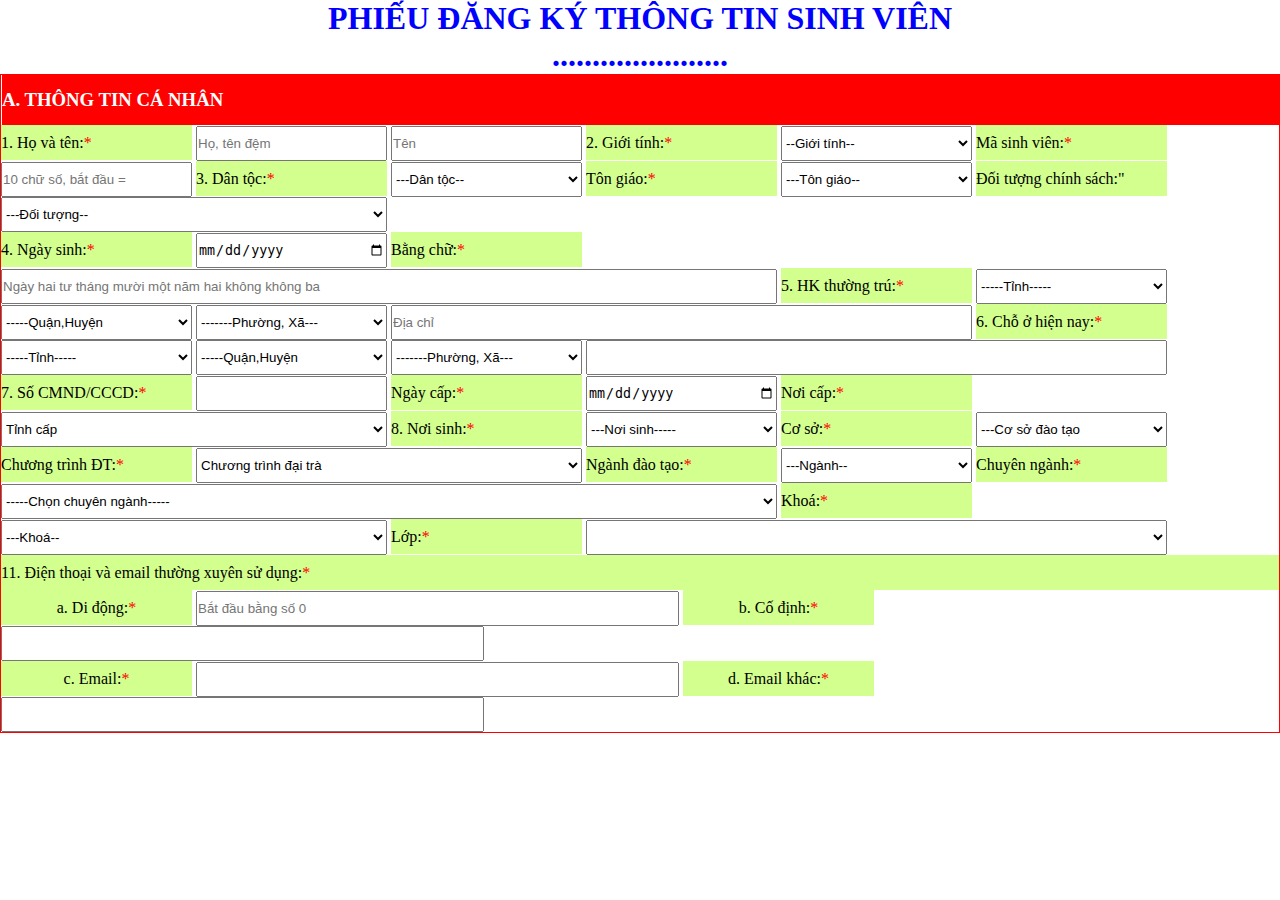
<file: index.html>
<!DOCTYPE html>
<head>
    <title>Lokey</title>
    <meta charset="utf-8">
    <link rel="shortcut icon" type = "image/jpg" href="asset/goat logo.jpg">
    <link rel="stylesheet" href="asset/css/style.css">
</head>
<body>
    <div id="header">
        <h1>PHIẾU ĐĂNG KÝ THÔNG TIN SINH VIÊN</h1>
    <!-- </br> -->
    <h1>......................</h1>
    </div>
    <div id="table">
        <div class="header">
            <h3>A. THÔNG TIN CÁ NHÂN</h3>
        </div>
        <span class="content">
                <span class="heading">1. Họ và tên:<span class="important">*</span>
                </span>
                <input type="text" placeholder="Họ, tên đệm" id = "first-name">
                <input type="text" placeholder="Tên">
            </span>
           <span class="content">
                <span class="heading">2. Giới tính:<span class="important">*</span>
                </span>
               <span>
                <select name="gender" id="gender">
                    <option value="default">--Giới tính--</option>
                    <option value="male">Nam</option>
                    <option value="female">Nữ</option>
                    <option value="other">Khác</option>
                </select>
                <span class="heading">Mã sinh viên:<span class="important">*</span>
            </span>
            <input type="text" name="msv" id="msv" placeholder="10 chữ số, bắt đầu =">
               </span>
    </span>
   <span class="content line-2">
        <span class="heading">3. Dân tộc:<span class="important">*</span>
        </span>
       <span>
        <select name="ethnic" id="ethnic">
            <option value="default">---Dân tộc--</option>
            <option value="Kinh">Kinh</option>
            <option value="Tày">Tày</option>
            <option value="Thái">Thái</option>
            <option value="Mường">Mường</option>
            <option value="Khmer">Khmer</option>
            <option value="Hoa">Hoa</option>
            <option value="Nùng">Nùng</option>
            <option value="H">H'Mông</option>
            <option value="Dao">Dao</option>
            <option value="Gia">Gia Rai</option>
            <option value="Ê">Ê đê</option>
            <option value="Ba">Ba Na</option>
            <option value="Sán">Sán Chay</option>
            <option value="Chăm">Chăm</option>
            <option value="Kơ">Kơ Ho</option>
            <option value="Xơ">Xơ Đăng</option>
            <option value="Xán">Xán Dìu</option>
            <option value="Sán">Sán Dìu</option>
            <option value="Hrê">Hrê</option>
            <option value="Ra">Ra Glai</option>
            <option value="Mnông">Mnông</option>
            <option value="Thổ">Thổ</option>
            <option value="Khơ">Khơ mú</option>
            <option value="Stiêng">Stiêng</option>
            <option value="Bru">Bru - Vân Kiều</option>
            <option value="Cơ">Cơ Tu</option>
            <option value="Giáy">Giáy</option>
            <option value="Tà">Tà Ôi</option>
            <option value="Mạ">Mạ</option>
            <option value="Giẻ">Giẻ-Triêng</option>
            <option value="Co">Co</option>
            <option value="Chơ">Chơ Ro</option>
            <option value="Xinh">Xinh Mun</option>
            <option value="Hà">Hà Nhì</option>
            <option value="Chu">Chu Ru</option>
            <option value="Lào">Lào</option>
            <option value="La">La Chí</option>
            <option value="Kháng">Kháng</option>
            <option value="Phù">Phù Lá</option>
            <option value="La">La Hủ</option>
            <option value="La">La Ha</option>
            <option value="Pà">Pà Thẻn</option>
            <option value="Lự">Lự</option>
            <option value="Ngái">Ngái</option>
            <option value="Chứt">Chứt</option>
            <option value="Lô">Lô Lô</option>
            <option value="Mảng">Mảng</option>
            <option value="Cơ">Cơ Lao</option>
            <option value="Bố">Bố y</option>
            <option value="Cống">Cống</option>
            <option value="Si">Si La</option>
            <option value="Pu">Pu Péo</option>
            <option value="Rơ">Rơ Măm</option>
            <option value="Brâu">Brâu</option>
            <option value="Ơ">Ơ Đu</option>
        </select>
        <span class="heading">Tôn giáo:<span class="important">*</span>
    </span>
        <select name="religion" id="religion">
            <option value="default">---Tôn giáo--</option>
            <option value="Không">Không</option>
            <option value="PG">Phật giáo</option>
            <option value="CG">Công giáo</option>
            <option value="TL">Tin lành</option>
            <option value="PGHH">Phật giáo Hòa Hảo</option>
            <option value="HG">Hồi giáo</option>
            <option value="TGBI">Tôn giáo Baha’I</option>
            <option value="TĐCSPH">Tịnh độ Cư sỹ Phật hội</option>
            <option value="CĐPL">Cơ đốc Phục lâm</option>
            <option value="PGTÂHN">Phật giáo Tứ Ân Hiếu nghĩa</option>
            <option value="MSĐ">Minh Sư đạo</option>
            <option value="MLĐ">Minh lý đạo – Tam Tông Miếu</option>
            <option value="BLM">Bàlamôn giáo</option>
            <option value="MM">Mặc môn</option>
            <option value="PGHNTL">Phật giáo Hiếu Nghĩa Tà Lơn</option>
            <option value="BSKH">Bửu Sơn Kỳ Hương.</option>
        </select>
    </span>
    <span class="heading">Đối tượng chính sách:"
    </span>
    <select name="Object" id="Object">
        <option value="default">---Đối tượng--</option>
        <option value="no">Không</option>
        <option value="DTTS">Người dân tộc thiểu số</option>
        <option value="CDƯT">Công dân ưu tú</option>
        <option value="TB">Thương binh</option>
        <option value="CTB">Con thương binh, liệt sĩ</option>
        <option value="QN">Quân nhân, công an nhân dân được cử đi học hoặc quân nhân, công an đã hoàn thành nghĩa vụ từ trên 24 tháng và nay đã xuất ngũ.</option>
        <option value="HN">Hộ nghèo</option>
        <option value="ĐBKK">Hộ đặc biệt khó khăn</option>
    </select>
            </span>
        <br>
           <span class="content">
            <span class="heading">4. Ngày sinh:<span class="important">*</span>
            </span>
            <input type="date" name="birth" id="birth"0pj h>
            <span class="heading">Bằng chữ:<span class="important">*</span>
            </span>
            <input type="text" name="birth" id="birth-letter" placeholder="Ngày hai tư tháng mười một năm hai không không ba">
           <span class="content">
            <span class="heading">5. HK thường trú:<span class="important">*</span>
            </span>
            <select name="city" class="city">
                <option value="default">-----Tỉnh-----</option>
                <option value=""></option>
                <option value=""></option>
                <option value=""></option>
                <option value=""></option>
                <option value=""></option>
                <option value=""></option>
                <option value=""></option>
                <option value=""></option>
                <option value=""></option>
                <option value=""></option>
                <option value=""></option>
                <option value=""></option>
                <option value=""></option>
                <option value=""></option>
                <option value=""></option>
                <option value=""></option>
                <option value=""></option>
                <option value=""></option>
                <option value=""></option>
                <option value=""></option>
                <option value=""></option>
                <option value=""></option>
                <option value=""></option>
                <option value=""></option>
                <option value=""></option>
                <option value=""></option>
                <option value=""></option>
                <option value=""></option>
                <option value=""></option>
                <option value=""></option>
                <option value=""></option>
                <option value=""></option>
                <option value=""></option>
                <option value=""></option>
                <option value=""></option>
                <option value=""></option>
                <option value=""></option>
                <option value=""></option>
                <option value=""></option>
                <option value=""></option>
                <option value=""></option>
                <option value=""></option>
                <option value=""></option>
                <option value=""></option>
                <option value=""></option>
                <option value=""></option>
                <option value=""></option>
                <option value=""></option>
                <option value=""></option>
                <option value=""></option>
                <option value=""></option>
                <option value=""></option>
                <option value=""></option>
                <option value=""></option>
                <option value=""></option>
                <option value=""></option>
                <option value=""></option>
                <option value=""></option>
                <option value=""></option>
                <option value=""></option>
                <option value=""></option>
                <option value=""></option>
                <option value=""></option>
            </select>
            <select name="district" class="district">
                <option value="default">-----Quận,Huyện</option>
                <option value=""></option>
                <option value=""></option>
                <option value=""></option>
                <option value=""></option>
                <option value=""></option>
                <option value=""></option>
                <option value=""></option>
                <option value=""></option>
                <option value=""></option>
                <option value=""></option>
                <option value=""></option>
                <option value=""></option>
                <option value=""></option>
                <option value=""></option>
                <option value=""></option>
                <option value=""></option>
                <option value=""></option>
                <option value=""></option>
                <option value=""></option>
                <option value=""></option>
            </select>
            <select name="guild" class="guild">
                <option value="default">-------Phường, Xã---</option>
                <option value=""></option>
                <option value=""></option>
                <option value=""></option>
                <option value=""></option>
                <option value=""></option>
                <option value=""></option>
                <option value=""></option>
                <option value=""></option>
                <option value=""></option>
                <option value=""></option>
            </select>
            </span>
            <input type="text" name = "address" class = "address" placeholder="Địa chỉ">
           <span class="content">
            <span class="heading">6. Chỗ ở hiện nay:<span class="important">*</span>
        </span>
        <select name="city" class="city">
            <option value="default">-----Tỉnh-----</option>
            <option value=""></option>
            <option value=""></option>
            <option value=""></option>
            <option value=""></option>
            <option value=""></option>
            <option value=""></option>
            <option value=""></option>
            <option value=""></option>
            <option value=""></option>
            <option value=""></option>
            <option value=""></option>
            <option value=""></option>
            <option value=""></option>
            <option value=""></option>
            <option value=""></option>
            <option value=""></option>
            <option value=""></option>
            <option value=""></option>
            <option value=""></option>
            <option value=""></option>
            <option value=""></option>
            <option value=""></option>
            <option value=""></option>
            <option value=""></option>
            <option value=""></option>
            <option value=""></option>
            <option value=""></option>
            <option value=""></option>
            <option value=""></option>
            <option value=""></option>
            <option value=""></option>
            <option value=""></option>
            <option value=""></option>
            <option value=""></option>
            <option value=""></option>
            <option value=""></option>
            <option value=""></option>
            <option value=""></option>
            <option value=""></option>
            <option value=""></option>
            <option value=""></option>
            <option value=""></option>
            <option value=""></option>
            <option value=""></option>
            <option value=""></option>
            <option value=""></option>
            <option value=""></option>
            <option value=""></option>
            <option value=""></option>
            <option value=""></option>
            <option value=""></option>
            <option value=""></option>
            <option value=""></option>
            <option value=""></option>
            <option value=""></option>
            <option value=""></option>
            <option value=""></option>
            <option value=""></option>
            <option value=""></option>
            <option value=""></option>
            <option value=""></option>
            <option value=""></option>
            <option value=""></option>
        </select>
        <select name="district" class="district">
            <option value="default">-----Quận,Huyện</option>
            <option value=""></option>
            <option value=""></option>
            <option value=""></option>
            <option value=""></option>
            <option value=""></option>
            <option value=""></option>
            <option value=""></option>
            <option value=""></option>
            <option value=""></option>
            <option value=""></option>
            <option value=""></option>
            <option value=""></option>
            <option value=""></option>
            <option value=""></option>
            <option value=""></option>
            <option value=""></option>
            <option value=""></option>
            <option value=""></option>
            <option value=""></option>
            <option value=""></option>
        </select>
        <select name="guild" class="guild">
            <option value="default">-------Phường, Xã---</option>
            <option value=""></option>
            <option value=""></option>
            <option value=""></option>
            <option value=""></option>
            <option value=""></option>
            <option value=""></option>
            <option value=""></option>
            <option value=""></option>
            <option value=""></option>
            <option value=""></option>
        </select>
        </span>
        <input type="text" name = "address" class = "address" placeholder="">
            </span>
           <span class="content">
            <span class="heading">7. Số CMND/CCCD:<span class="important">*</span>
        </span>
        <input type="text" name="SSID" id="SSID">
            </span>
            <span class="heading">Ngày cấp:<span class="important">*</span>
            </span>
            <input type="date" name="SSID-date" id="SSID-date">
            <span class="heading">Nơi cấp:<span class="important">*</span>
            </span>
            <select name="city" id="ssid-city">
                <option value="default">Tỉnh cấp</option>
                <option value=""></option>
                <option value=""></option>
                <option value=""></option>
                <option value=""></option>
                <option value=""></option>
                <option value=""></option>
                <option value=""></option>
                <option value=""></option>
                <option value=""></option>
                <option value=""></option>
                <option value=""></option>
                <option value=""></option>
                <option value=""></option>
                <option value=""></option>
                <option value=""></option>
                <option value=""></option>
                <option value=""></option>
                <option value=""></option>
                <option value=""></option>
                <option value=""></option>
                <option value=""></option>
                <option value=""></option>
                <option value=""></option>
                <option value=""></option>
                <option value=""></option>
                <option value=""></option>
                <option value=""></option>
                <option value=""></option>
                <option value=""></option>
                <option value=""></option>
                <option value=""></option>
                <option value=""></option>
                <option value=""></option>
                <option value=""></option>
                <option value=""></option>
                <option value=""></option>
                <option value=""></option>
                <option value=""></option>
                <option value=""></option>
                <option value=""></option>
                <option value=""></option>
                <option value=""></option>
                <option value=""></option>
                <option value=""></option>
                <option value=""></option>
                <option value=""></option>
                <option value=""></option>
                <option value=""></option>
                <option value=""></option>
                <option value=""></option>
                <option value=""></option>
                <option value=""></option>
                <option value=""></option>
                <option value=""></option>
                <option value=""></option>
                <option value=""></option>
                <option value=""></option>
                <option value=""></option>
                <option value=""></option>
                <option value=""></option>
                <option value=""></option>
                <option value=""></option>
                <option value=""></option>
            </select>
           <span class="content">
            <span class="heading">8. Nơi sinh:<span class="important">*</span>
            </span>
            <select name="city" id="birth-city">
                <option value="default">---Nơi sinh-----</option>
                <option value=""></option>
                <option value=""></option>
                <option value=""></option>
                <option value=""></option>
                <option value=""></option>
                <option value=""></option>
                <option value=""></option>
                <option value=""></option>
                <option value=""></option>
                <option value=""></option>
                <option value=""></option>
                <option value=""></option>
                <option value=""></option>
                <option value=""></option>
                <option value=""></option>
                <option value=""></option>
                <option value=""></option>
                <option value=""></option>
                <option value=""></option>
                <option value=""></option>
                <option value=""></option>
                <option value=""></option>
                <option value=""></option>
                <option value=""></option>
                <option value=""></option>
                <option value=""></option>
                <option value=""></option>
                <option value=""></option>
                <option value=""></option>
                <option value=""></option>
                <option value=""></option>
                <option value=""></option>
                <option value=""></option>
                <option value=""></option>
                <option value=""></option>
                <option value=""></option>
                <option value=""></option>
                <option value=""></option>
                <option value=""></option>
                <option value=""></option>
                <option value=""></option>
                <option value=""></option>
                <option value=""></option>
                <option value=""></option>
                <option value=""></option>
                <option value=""></option>
                <option value=""></option>
                <option value=""></option>
                <option value=""></option>
                <option value=""></option>
                <option value=""></option>
                <option value=""></option>
                <option value=""></option>
                <option value=""></option>
                <option value=""></option>
                <option value=""></option>
                <option value=""></option>
                <option value=""></option>
                <option value=""></option>
                <option value=""></option>
                <option value=""></option>
                <option value=""></option>
                <option value=""></option>
            </select>
            <span class="heading">Cơ sở:<span class="important">*</span>
            </span>
            <select name="basis" id="basis">
                <option value="default">---Cơ sở đào tạo</option>
                <option value=""></option>
                <option value=""></option>
                <option value=""></option>
                <option value=""></option>
            </select>
            <span class="heading">Chương trình ĐT:<span class="important">*</span>
            </span>
            <select name="education" id="education">
                <option value="default">Chương trình đại trà</option>
                <option value=""></option>
                <option value=""></option>
                <option value=""></option>
                <option value=""></option>
            </select>
           <span class="content">
            <span class="heading">Ngành đào tạo:<span class="important">*</span>
        </span>
        <select name="industry" id="industry">
            <option value="default">---Ngành--</option>
            <option value=""></option>
            <option value=""></option>
            <option value=""></option>
            <option value=""></option>
            <option value=""></option>
            <option value=""></option>
            <option value=""></option>
            <option value=""></option>
            <option value=""></option>
            <option value=""></option>
            <option value=""></option>
            <option value=""></option>
            <option value=""></option>
            <option value=""></option>
            <option value=""></option>
            <option value=""></option>
            <option value=""></option>
            <option value=""></option>
            <option value=""></option>
            <option value=""></option>
            <option value=""></option>
            <option value=""></option>
            <option value=""></option>
            <option value=""></option>
        </select>
        <span class="heading">Chuyên ngành:<span class="important">*</span>
    </span>
    <select name="specialized" id="specialized">
        <option value="default">-----Chọn chuyên ngành-----</option>
        <option value=""></option>
        <option value=""></option>
        <option value=""></option>
        <option value=""></option>
    </select>

            </span>
           <span class="content">
            <span class="heading">Khoá:<span class="important">*</span>
        </span>
        <select name="Courses" id="Courses">
            <option value="default">---Khoá--</option>
            <option value=""></option>
            <option value=""></option>
            <option value=""></option>
            <option value=""></option>
            <option value=""></option>
            <option value=""></option>
            <option value=""></option>
            <option value=""></option>
            <option value=""></option>
        </select>
        <span class="heading">Lớp:<span class="important">*</span>
        </span>
        <select name="class" id="class">
            <option value="default"></option>
            <option value=""></option>
            <option value=""></option>
            <option value=""></option>
            <option value=""></option>
            <option value=""></option>
            <option value=""></option>
            <option value=""></option>
            <option value=""></option>
            <option value=""></option>
            </select>
            </span>
           <span class="content">
            <span class="heading max-width">11. Điện thoại và email thường xuyên sử dụng:<span class="important">*</span>
            </span>
            </span>
            <span>
                <span class="half-width">
                    <span class="heading center">a. Di động:<span class="important">*</span>
                </span>
                <input type="text" name="phone-number" class="phone-number" placeholder="Bắt đầu bằng số 0">
                <span class="half-width">
                    <span class="heading center">b. Cố định:<span class="important">*</span>
                </span>
                <input type="text" name="phone-number" class="phone-number" placeholder="">
            </span>
            </span>
            </span>
        </br>
        <span class="half-width">
            <span class="heading center">c. Email:<span class="important">*</span>
        </span>
        <input type="text" name="phone-number" class="phone-number" placeholder="">
        <span class="half-width">
            <span class="heading center">d. Email khác:<span class="important">*</span>
        </span>
        <input type="text" name="phone-number" class="phone-number" placeholder="">
        
            
        </div>
</body>
</html>
</file>
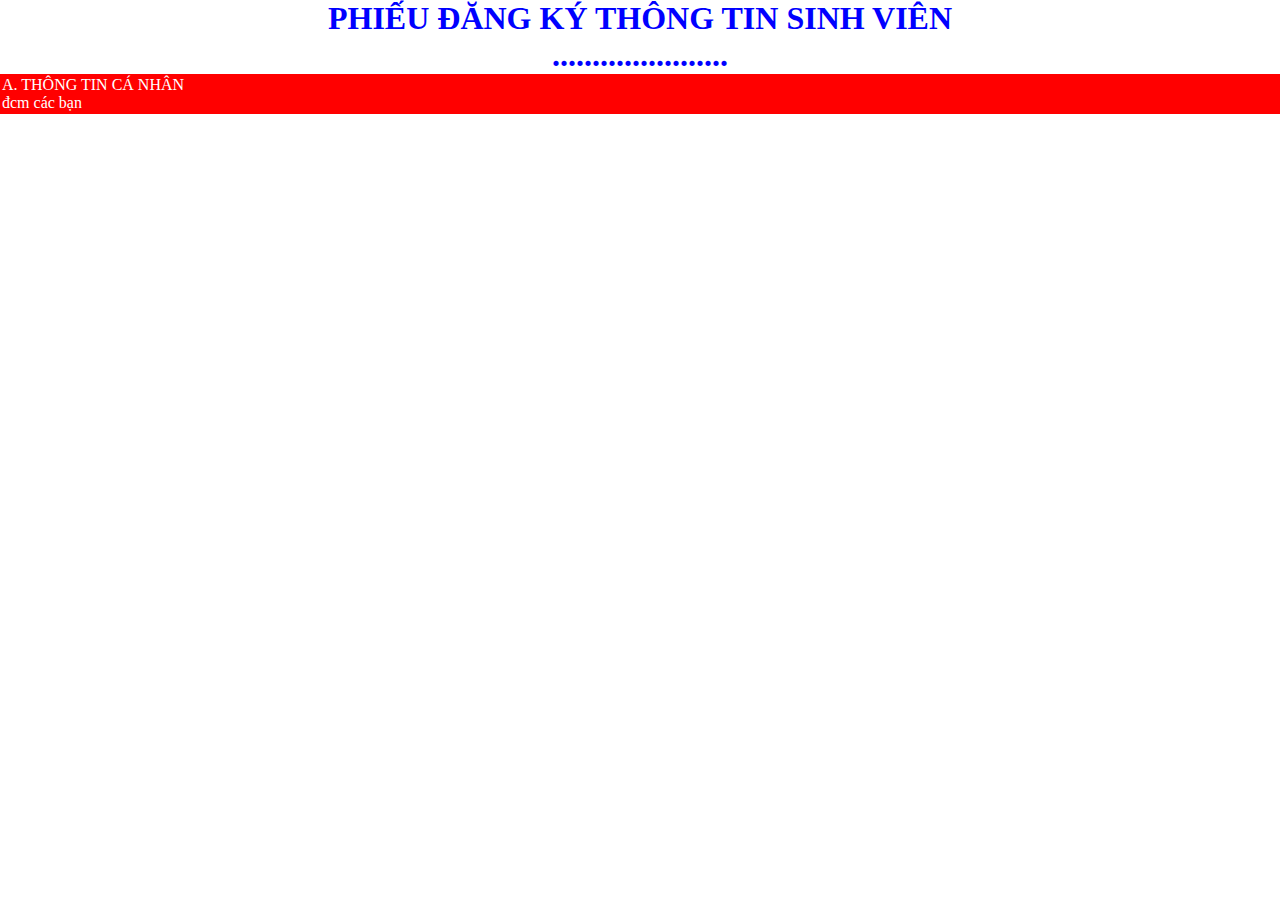
<file: table.html>
<!DOCTYPE html>
<html lang="en">
<head>
    <meta charset="UTF-8">
    <meta http-equiv="X-UA-Compatible" content="IE=edge">
    <meta name="viewport" content="width=device-width, initial-scale=1.0">
    <title>Lokey</title>
    <link rel="shortcut icon" type = "image/jpg" href="asset/goat logo.jpg">
    <link rel="stylesheet" href="asset/css/style.css">
    <link rel="stylesheet" href="asset/css/table.css">
</head>
<body>
    <div id="header">
        <h1>PHIẾU ĐĂNG KÝ THÔNG TIN SINH VIÊN</h1>
    <!-- </br> -->
    <h1>......................</h1>
    </div>
    <table>
        <td style="background-color:red;color:#fff">A. THÔNG TIN CÁ NHÂN <br>đcm các bạn</td>
        
        <tbody>
            
        </tbody>
    </table>
</body>
</html>
</file>
<file: asset/css/style.css>
*{
    padding: 0;
    margin: 0;
    box-sizing: border-box;
}


#header{
    color:blue;
    text-align: center;
}

#table{
    border: 1px solid red;
}

#table .header{
    position: relative;
    left:1px;
    right: 3px;
    width:100%;
    max-width: 1360px;
    height: 50px;
    background-color: red;
    color: #fff;
    float:left;
    line-height: 50px;
}

input,select{
    width: 191px;
    height: 35px;

}

.important{
    color:red;
}

#table .heading{
    position: relative;
    display: inline-block;
    height: 35px;
    width: 191px;
    line-height:35px;
    background-color: #d2ff8e;
}

#Object{
    width: 386px;
}

.address,#class{
    width: 581px;
}

#birth-letter,#specialized{
    width: 776px;
}

#ssid-city,#education,#Courses{
    width: 386px;
}

.max-width{
    width: 100%!important;
    max-width: 1361px;
}

.half-width{
    width: 50%!important;
}

.phone-number{
    width: 483px;
}

.center{
    text-align: center!important;
}
</file>
<file: asset/css/table.css>
table{
    background-color: red;
    width: 100%;
}
</file>
